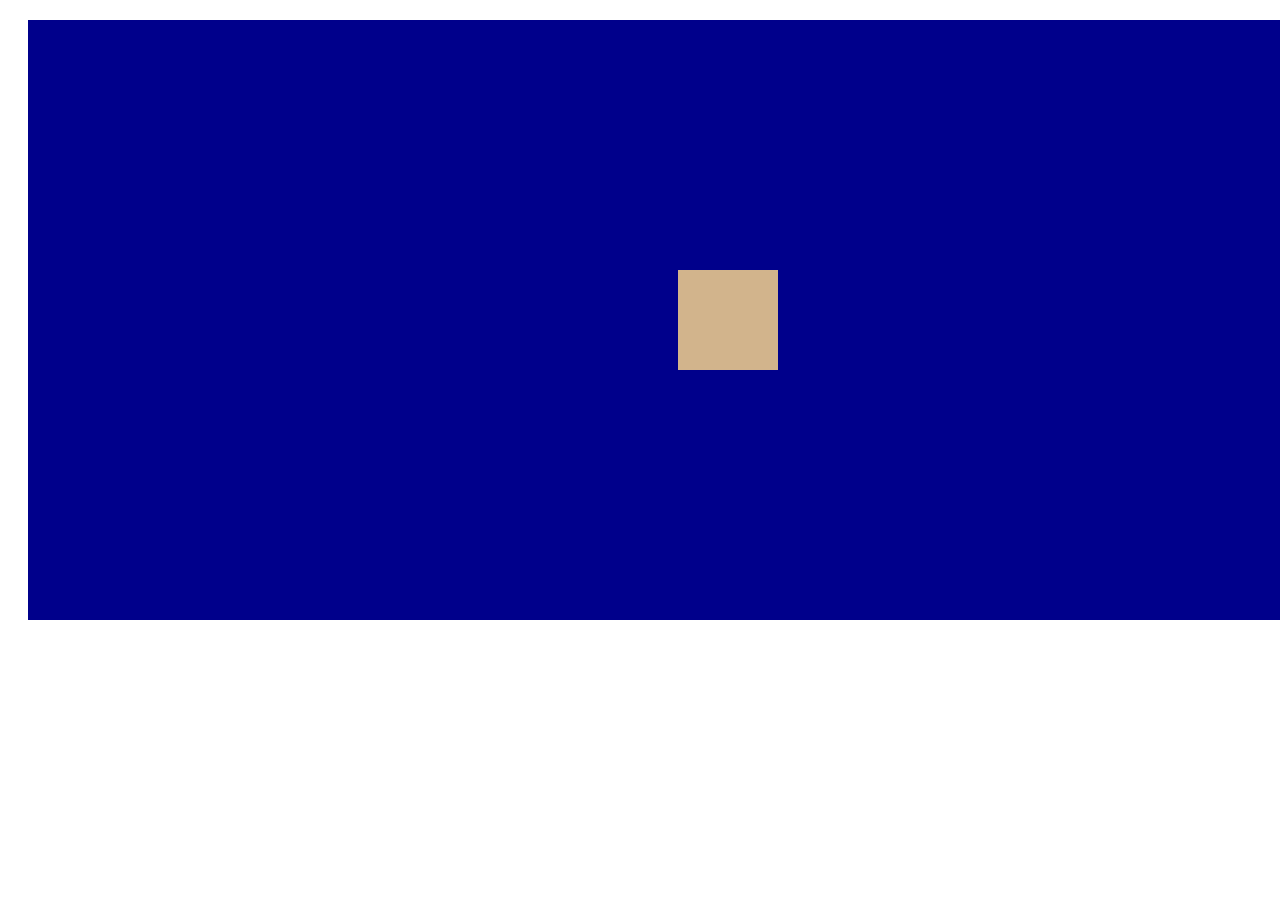
<file: Part_1/index.html>
<!DOCTYPE html>
<html lang="en">
<head>
    <meta charset="UTF-8">
    <meta name="viewport" content="width=device-width, initial-scale=1.0">
    <link rel="stylesheet" type="text/css" href="style.css">
    <title>Document</title>
</head>
<body>
    
    <div class="center-box">
        <div class="center-item"></div>
    </div>
    

</body>
</html>
</file>
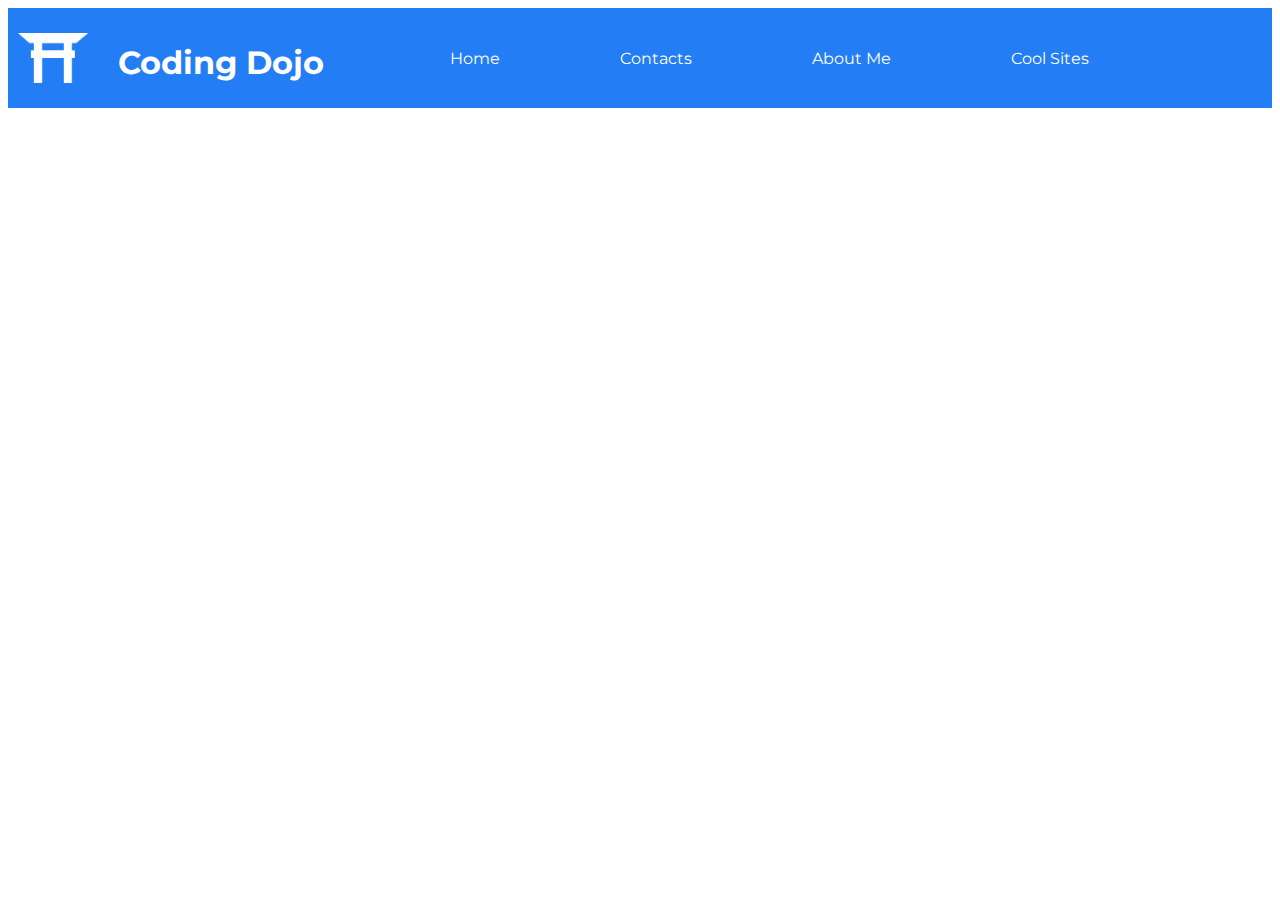
<file: Part_2/index.html>
<!DOCTYPE html>
<html lang="en">

<head>
    <meta charset="UTF-8">
    <meta name="viewport" content="width=device-width, initial-scale=1.0">
    <title>Document</title>
    <link rel="stylesheet" type="text/css" href="style.css">
    <link href="https://fonts.googleapis.com/css2?family=Montserrat:wght@300&display=swap" rel="stylesheet">

</head>

<body>

    <div class="center-box">
        <img src="dojo-icon.png" alt="dojo-icon">
        <h1>Coding Dojo</h1>
            <ul>
                <li><a href="#" style="text-decoration: none;">Home</a></li>
                <li><a href="#" style="text-decoration: none;"></a>Contacts</a></li>
                <li><a href="#" style="text-decoration: none;"></a>About Me</a></li>
                <li><a href="#" style="text-decoration: none;"></a>Cool Sites</a></li>
            </ul>
    </div>




</body>

</html>
</file>
<file: Part_1/style.css>
.center-item{
    background: tan;
    height: 100px;
    width: 100px;
}

.center-box{
    background: darkblue;
    margin: 20px;
    height: 600px;
    width: 1400px;
    display: flex;
    align-items: center;
    justify-content: center;
}
</file>
<file: Part_2/style.css>
.center-box{
    display: flex;
    justify-content: flex-start;
    align-items: center;
    height: 100px;
    color: white;
    background-color:rgb(35, 126, 245);
    flex-direction: row;
    font-family: 'Montserrat', sans-serif;

}

img{
    width: 70px;
    height: 50px;
    padding: 10px 10px;
    
}

h1{
    color: white;
    height: 30px;
    padding: 0px 20px;
}

ul li{
    display: inline;

}

a{
    color: white;

}

li{
    margin: 0px 50px;
}
</file>
